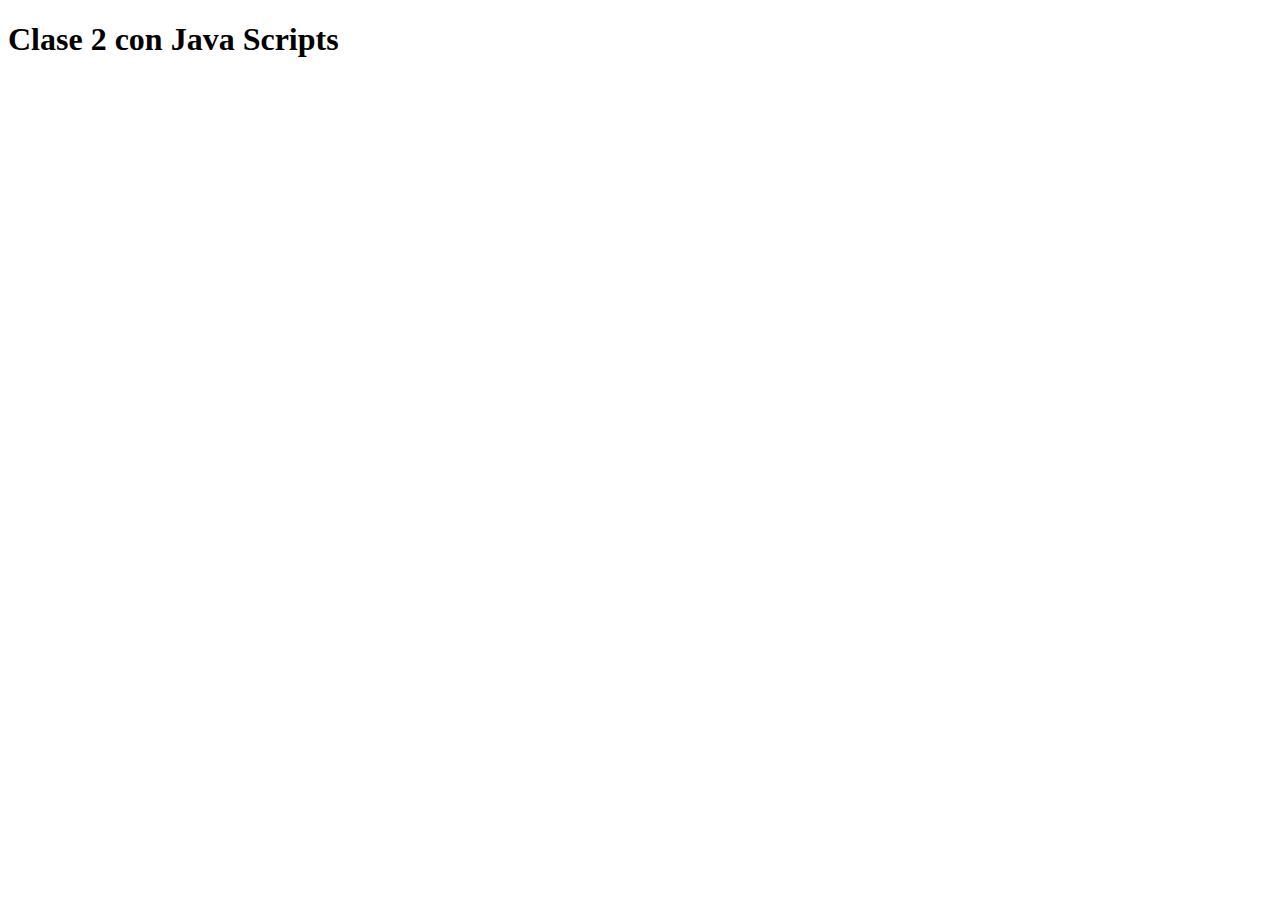
<file: clase2/index.html>
<!DOCTYPE html>
<html lang="en">
<head>
    <meta charset="UTF-8">
    <meta name="viewport" content="width=device-width, initial-scale=1.0">
    <title>Clase 2</title>
</head>
<body>
    <h1>Clase 2 con Java Scripts</h1>
    <script src="/clase2/script.js"></script>

</body>
</html>
</file>
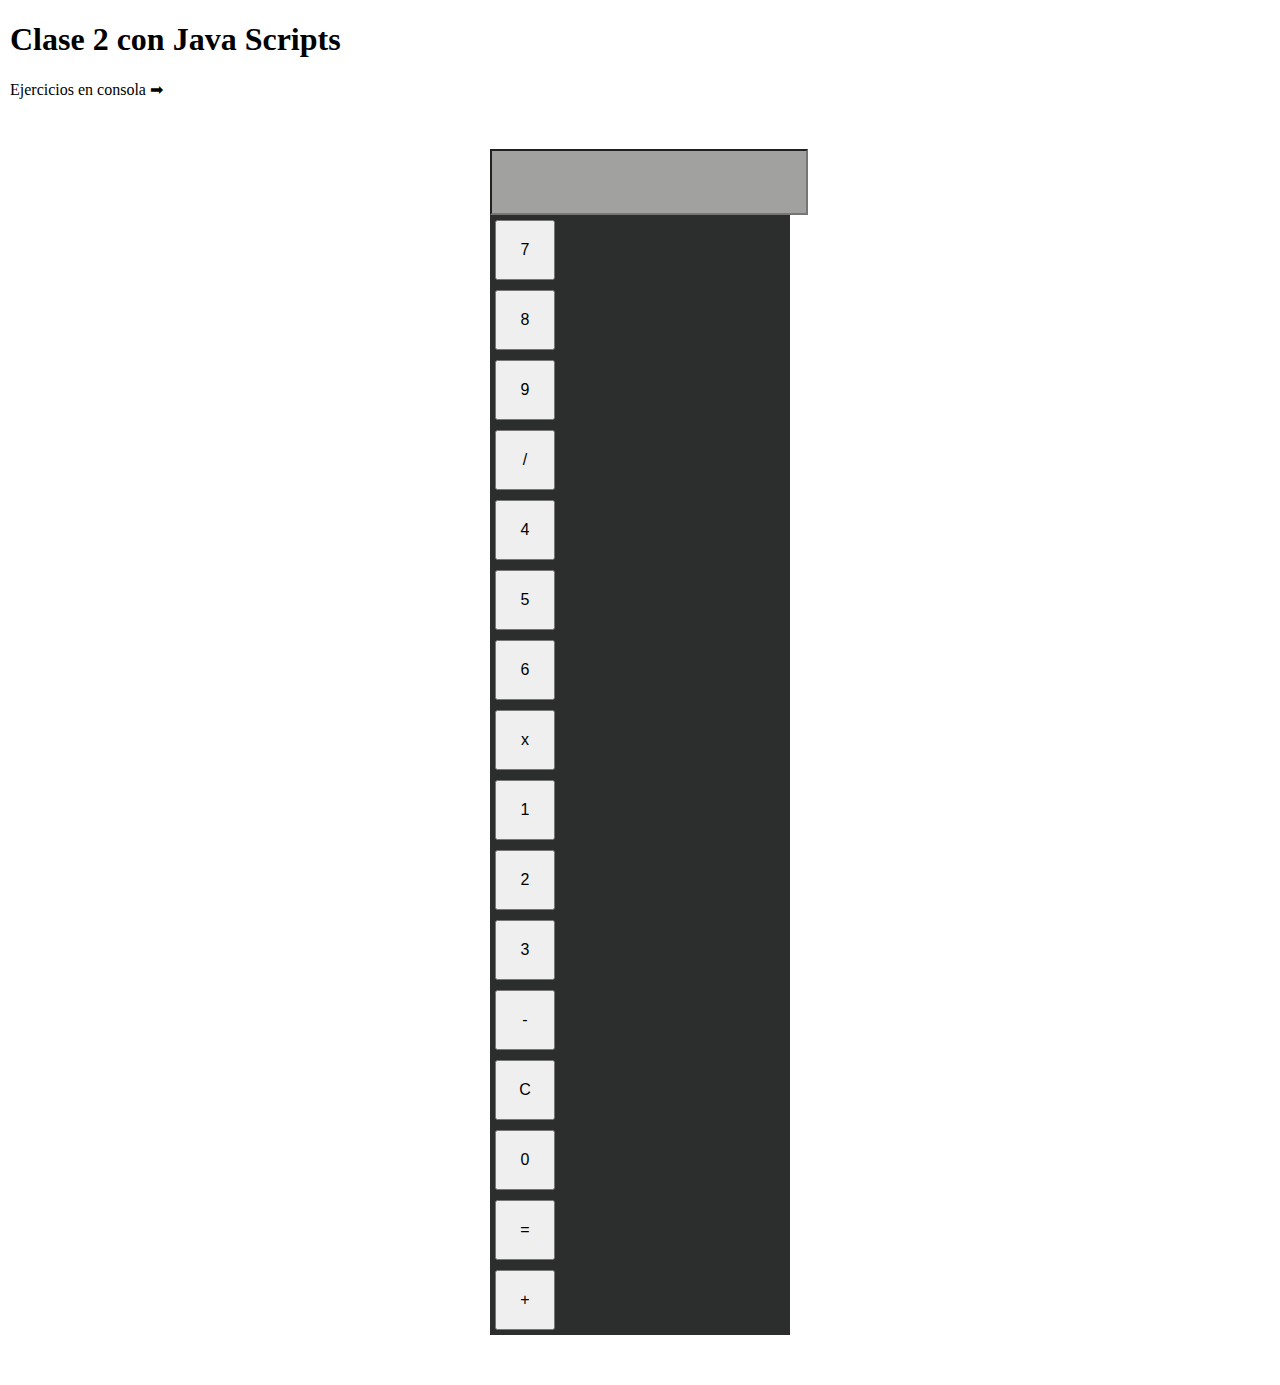
<file: JavaScript/clase2/index.html>
<!DOCTYPE html>
<html lang="en">
<head>
    <meta charset="UTF-8">
    <meta name="viewport" content="width=device-width, initial-scale=1.0">
    <title>Clase 2</title>
    <link href="https://cdn.jsdelivr.net/npm/bootstrap@5.3.6/dist/css/bootstrap.min.css" rel="stylesheet" integrity="sha384-4Q6Gf2aSP4eDXB8Miphtr37CMZZQ5oXLH2yaXMJ2w8e2ZtHTl7GptT4jmndRuHDT" crossorigin="anonymous">
    <link rel="stylesheet" href="/JavaScript/clase2/style.css">
</head>
<body>
    <h1>Clase 2 con Java Scripts</h1>
    <p>Ejercicios en consola ➡</p>

    <!--Calculadora-->

    <div class="calculadora border rounded p-3 shadow">
        <input type="text" id="display" class="form-control mb-3" readonly>

        <div class="row g-2">
            <div class="col"><button class="btn btn-secondary w-100" onclick="appendValue('7')">7</button></div>
            <div class="col"><button class="btn btn-secondary w-100" onclick="appendValue('8')">8</button></div>
            <div class="col"><button class="btn btn-secondary w-100" onclick="appendValue('9')">9</button></div>
            <div class="col"><button class="btn btn-warning w-100" onclick="appendValue('/')">/</button></div>
        </div>
        <div class="row">
            <div class="col"><button class="btn btn-secondary w-100" onclick="appendValue('4')">4</button></div>
            <div class="col"><button class="btn btn-secondary w-100" onclick="appendValue('5')">5</button></div>
            <div class="col"><button class="btn btn-secondary w-100" onclick="appendValue('6')">6</button></div>
            <div class="col"><button class="btn btn-warning w-100" onclick="appendValue('*')">x</button></div>
        </div>
        <div class="row">
            <div class="col"><button class="btn btn-secondary w-100" onclick="appendValue('1')">1</button></div>
            <div class="col"><button class="btn btn-secondary w-100" onclick="appendValue('2')">2</button></div>
            <div class="col"><button class="btn btn-secondary w-100" onclick="appendValue('3')">3</button></div>
            <div class="col"><button class="btn btn-warning w-100" onclick="appendValue('-')">-</button></div>
        </div>
        <div class="row">
            <div class="col"><button class="btn btn-secondary w-100" onclick="borrarDisplay()">C</button></div>
            <div class="col"><button class="btn btn-secondary w-100" onclick="appendValue('0')">0</button></div>
            <div class="col"><button class="btn btn-success w-100" onclick="calcular()">=</button></div>
            <div class="col"><button class="btn btn-warning w-100" onclick="appendValue('+')">+</button></div>
        </div>

        <script>
            const display = document.getElementById('display');

            function appendValue(value) {
                display.value += value;
            }

            function borrarDisplay() {
                display.value = '';
            }

            function calcular() {
                display.value = eval(display.value)
            }
        </script>





    </div>

    
    <script src="/JavaScript/clase2/script.js"></script>
    <script src="https://cdn.jsdelivr.net/npm/bootstrap@5.3.6/dist/js/bootstrap.bundle.min.js" integrity="sha384-j1CDi7MgGQ12Z7Qab0qlWQ/Qqz24Gc6BM0thvEMVjHnfYGF0rmFCozFSxQBxwHKO" crossorigin="anonymous"></script>
</body>
</html>
</file>
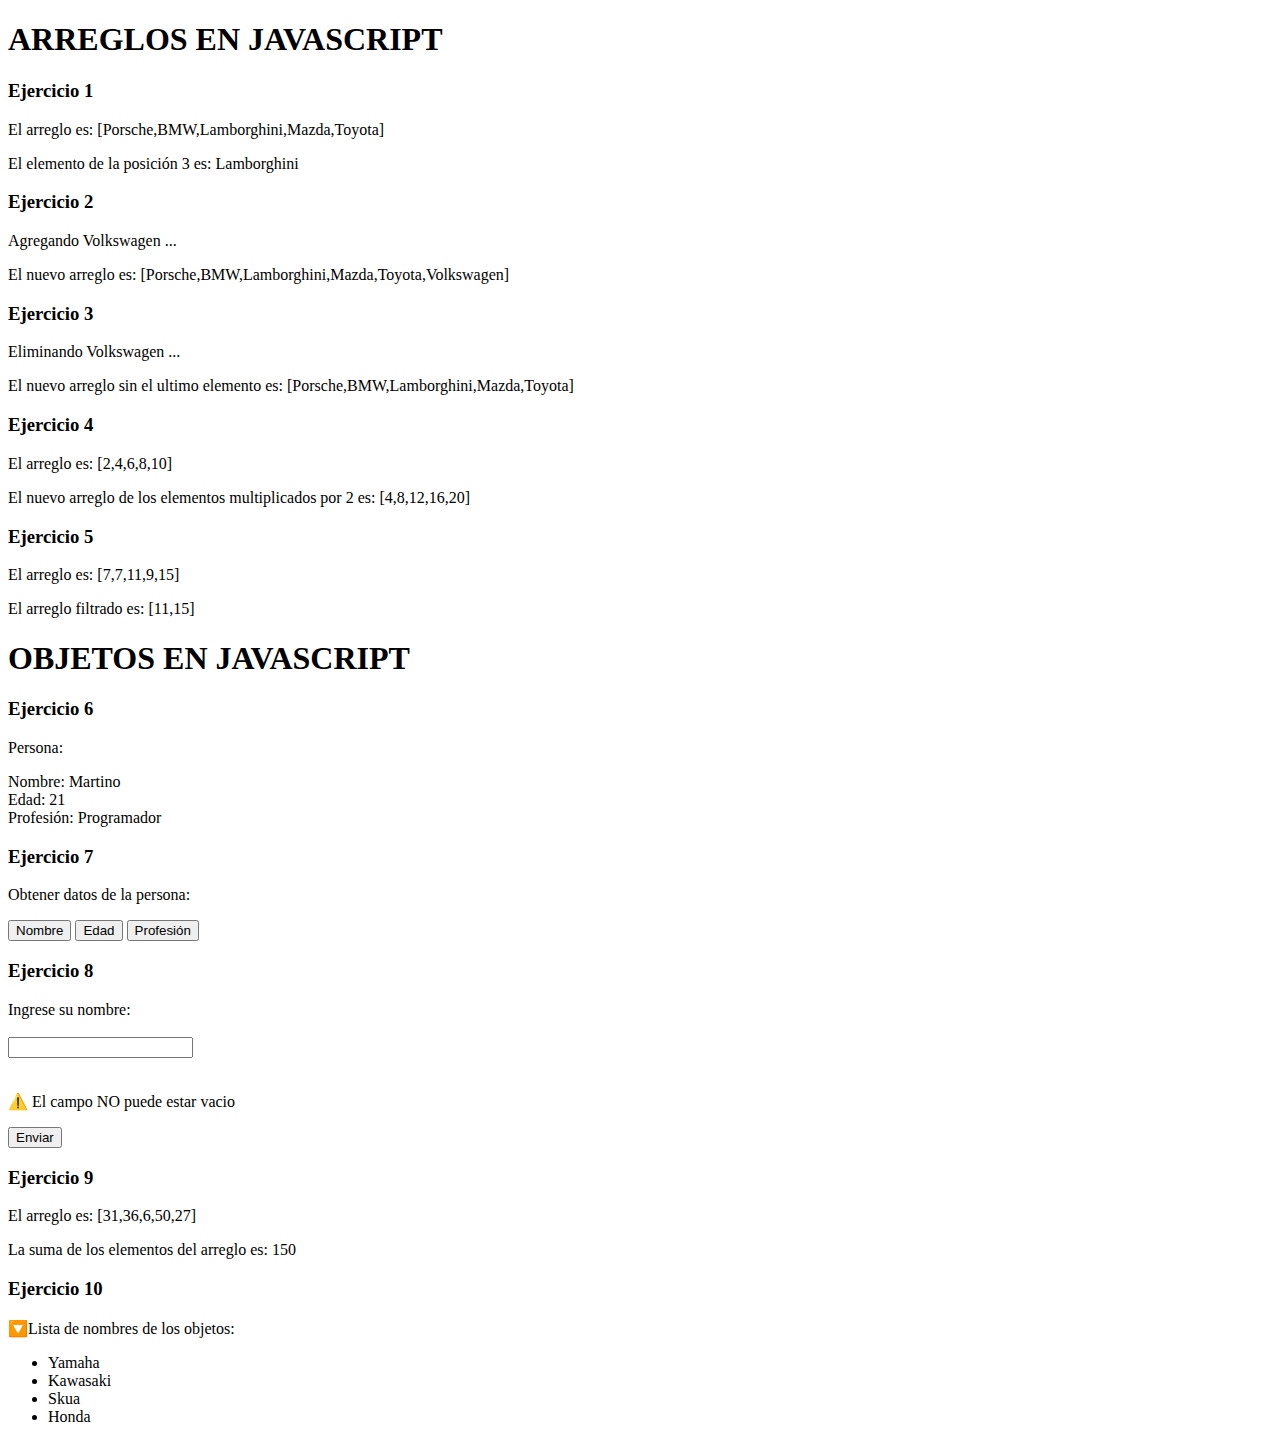
<file: clase3/arreglos.html>
<!DOCTYPE html>
<html lang="en">
  <head>
    <meta charset="UTF-8" />
    <meta name="viewport" content="width=device-width, initial-scale=1.0" />
    <title>Arreglos</title>
    <link rel="stylesheet" href="/clase3/style.css" />
  </head>

  <body>
    <h1>ARREGLOS EN JAVASCRIPT</h1>

    <!-- Ejercicio 1 -->
    <h3>Ejercicio 1</h3>
    <p id="arreglo"></p>
    <p id="arregloIndex"></p>
    <script>
      const arreglo = ["Porsche", "BMW", "Lamborghini", "Mazda", "Toyota"];
      const posicion = arreglo[2];
      document.getElementById("arreglo").textContent =
        "El arreglo es: [" + arreglo + "]";
      document.getElementById("arregloIndex").textContent =
        "El elemento de la posición 3 es: " + posicion;
      console.log("El elemento de la posición 3 es: " + posicion);
    </script>

    <!-- Ejercicio 2 -->
    <h3>Ejercicio 2</h3>
    <p>Agregando Volkswagen ...</p>
    <p id="arregloPush"></p>
    <script>
      arreglo.push("Volkswagen");
      document.getElementById("arregloPush").textContent =
        "El nuevo arreglo es: [" + arreglo + "]";
    </script>

    <!-- Ejercicio 3 -->
    <h3>Ejercicio 3</h3>
    <p>Eliminando Volkswagen ...</p>
    <p id="arregloPop"></p>
    <script>
      arreglo.pop();
      document.getElementById("arregloPop").textContent =
        "El nuevo arreglo sin el ultimo elemento es: [" + arreglo + "]";
    </script>

    <!-- Ejercicio 4-->
    <h3>Ejercicio 4</h3>
    <p id="arregloNumerico"></p>
    <p id="arregloX2"></p>
    <script>
      function multiplicar(num) {
        return num * 2;
      }
      var arregloNumerico = [2, 4, 6, 8, 10];
      var arregloX2 = arregloNumerico.map(multiplicar);
      document.getElementById("arregloNumerico").textContent =
        "El arreglo es: [" + arregloNumerico + "]";
      document.getElementById("arregloX2").textContent =
        "El nuevo arreglo de los elementos multiplicados por 2 es: [" +
        arregloX2 +
        "]";
      console.log(arregloNumerico);
      console.log(arregloX2);
    </script>

    <!-- Ejercicio 5 -->
    <h3>Ejercicio 5</h3>
    <p id="arregloFilter"></p>
    <p id="arregloFiltrado"></p>

    <script>
      const arregloFilter = new Array(5);
      for (let i = 0; i < arregloFilter.length; i++) {
        arregloFilter[i] = Math.floor(Math.random() * 20) + 1;
      }

      const arregloFiltrado = arregloFilter.filter((num) => num > 9);
      document.getElementById("arregloFilter").textContent =
        "El arreglo es: [" + arregloFilter + "]";
      document.getElementById("arregloFiltrado").textContent =
        "El arreglo filtrado es: [" + arregloFiltrado + "]";
    </script>

    <h1>OBJETOS EN JAVASCRIPT</h1>
    <!-- Ejercicio 6 -->
    <h3>Ejercicio 6</h3>
    <p>Persona:</p>
    <p id="persona"></p>

    <script>
      const persona = {
        nombre: "Martino",
        edad: "21",
        profesion: "Programador",
      };
      document.getElementById(
        "persona"
      ).innerHTML = `Nombre: ${persona.nombre}<br>
       Edad: ${persona.edad}<br>
       Profesión: ${persona.profesion}<br>
      `;
    </script>

    <!-- Ejercicio 7 -->
    <h3>Ejercicio 7</h3>
    <p>Obtener datos de la persona:</p>

    <button class="boton" data-atributo="nombre">Nombre</button>
    <button class="boton" data-atributo="edad">Edad</button>
    <button class="boton" data-atributo="profesion">Profesión</button>

    <p id="getDatos"></p>

    <script>
      const botones = document.querySelectorAll(".boton");

      botones.forEach((boton) => {
        boton.addEventListener("click", () => {
          const atributo = boton.dataset.atributo;
          document.getElementById("getDatos").textContent =
            "🔍El dato obtenido es: " + persona[atributo];
        });
      });
    </script>

    <!-- Ejercicio 8 -->
    <h3>Ejercicio 8</h3>
    <label for="name">Ingrese su nombre:</label><br /><br />
    <input type="text" id="inputName" /><br /><br />
    <p class="mensajeError">⚠️ El campo NO puede estar vacio</p>
    <button id="submit">Enviar</button>

    <script>
      const inputName = document.querySelector("#inputName");
      const botonSubmit = document.querySelector("#submit");
      const mensaje = document.querySelector(".mensajeError");

      const persona2 = {
        nombre: inputName,
        saludar: function () {
          return alert("Hola " + this.nombre + "👋 !");
        },
      };

      botonSubmit.addEventListener("click", () => {
        if (inputName.value.length == 0) {
          mensaje.style.display = "block";
        } else {
          persona2.nombre = inputName.value;
          persona2.saludar();
        }
      });
    </script>

    <!-- Ejercicio 9 -->
    <h3>Ejercicio 9</h3>
    <p id="arregloReduce"></p>
    <p id="sumaReduce"></p>

    <script>
      function funcionSuma(suma, num) {
        return suma + num;
      }
      const arregloReduce = new Array(5);
      for (let i = 0; i < arregloReduce.length; i++) {
        arregloReduce[i] = Math.floor(Math.random() * 100) + 1;
      }
      const suma = arregloReduce.reduce(funcionSuma);
      document.getElementById("arregloReduce").textContent =
        "El arreglo es: [" + arregloReduce + "]";
      document.getElementById("sumaReduce").textContent =
        "La suma de los elementos del arreglo es: " + suma;
    </script>

    <!-- Ejercicio 10 -->
    <h3>Ejercicio 10</h3>
    <p>🔽Lista de nombres de los objetos:</p>
    <ul id="listaElementos"></ul>
    <script>
      const elementos = [
        { marca: "Yamaha", Cilindradas: 150 },
        { marca: "Kawasaki", Cilindradas: 450 },
        { marca: "Skua", Cilindradas: 150 },
        { marca: "Honda", Cilindradas: 500 },
      ];

      const lista = document.getElementById("listaElementos");

      for (let i = 0; i < elementos.length; i++) {
        const li = document.createElement("li");
        li.textContent = elementos[i].marca;
        lista.appendChild(li);
      }

      elementos.forEach((el) => console.log(el.marca));
    </script>
  </body>
</html>
</file>
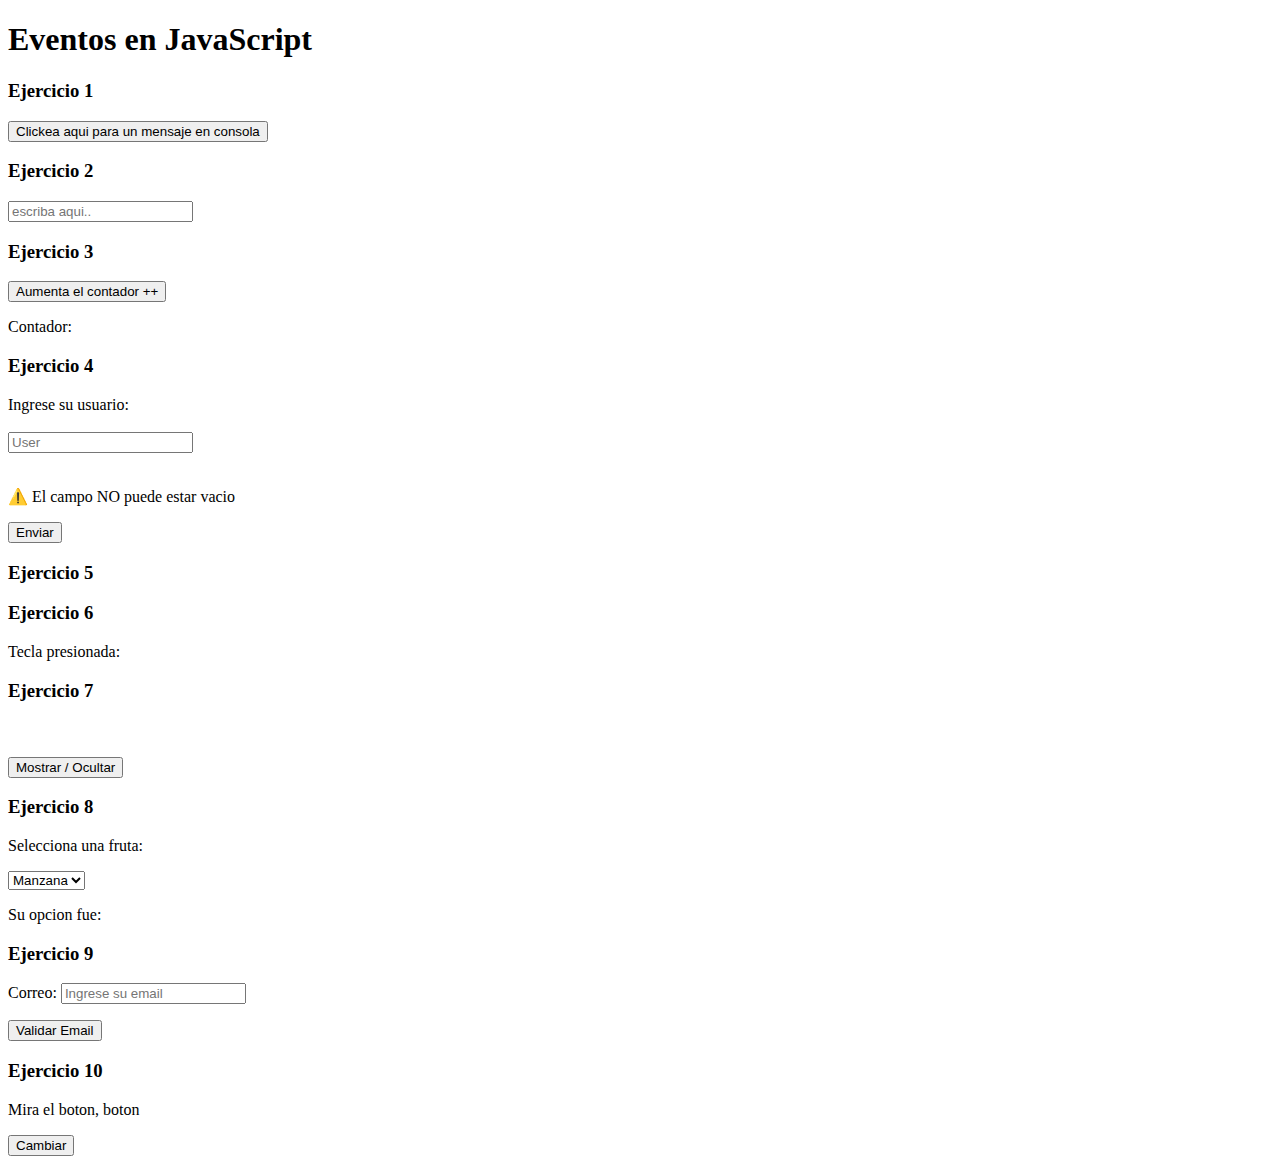
<file: clase3/eventos.html>
<!DOCTYPE html>
<html lang="en">
  <head>
    <meta charset="UTF-8" />
    <meta name="viewport" content="width=device-width, initial-scale=1.0" />
    <title>Eventos</title>
    <link rel="stylesheet" href="/clase3/style.css" />
  </head>
  <body>
    <!-- Eventos en JS-->
    <h1>Eventos en JavaScript</h1>

    <!--Ejercicio 1-->
    <h3>Ejercicio 1</h3>
    <button id="botonConsola">Clickea aqui para un mensaje en consola</button>
    <script>
      //evento de click
      document.getElementById("botonConsola").addEventListener("click", () => {
        console.log("Hola, este es un mensaje en consola");
      });
    </script>

    <!--Ejercicio 2-->
    <h3>Ejercicio 2</h3>
    <input type="text" placeholder="escriba aqui.." id="campoText" />
    <script>
      document
        .getElementById("campoText")
        .addEventListener("input", colorDeFondo);
      function colorDeFondo() {
        document.getElementById("campoText").style.backgroundColor = "#E2E6E9";
      }
    </script>
    <!--Ejercicio 3-->
    <h3>Ejercicio 3</h3>
    <button id="botonContador">Aumenta el contador ++</button>
    <p id="contadorContent">Contador:</p>

    <script>
      let contador = 0;
      document
        .getElementById("botonContador")
        .addEventListener("click", aumentarContador);
      function aumentarContador() {
        contador = contador + 1;
        document.getElementById("contadorContent").textContent =
          "Contador: " + contador;
      }
    </script>

    <!--Ejercicio 4-->
    <h3>Ejercicio 4</h3>

    <form id="miFormulario">
      <label for="user" id="campText">Ingrese su usuario:</label>
      <br /><br />
      <input type="text" id="userInput" placeholder="User" />
      <br /><br />
      <p class="mensajeError">⚠️ El campo NO puede estar vacio</p>
      <button type="button" id="botonSubmit">Enviar</button>
    </form>

    <script>
      const user = document.querySelector("#userInput");
      const boton = document.querySelector("#botonSubmit");
      const mensaje = document.querySelector(".mensajeError");

      boton.addEventListener("click", () => {
        if (user.value.length == 0) {
          mensaje.style.display = "block";
        } else {
          mensaje.style.display = "block";
          mensaje.style.color = "green";
          mensaje.textContent = "✅El user fue ingresado correctamente";
        }
      });
    </script>
    <!--Ejercicio 5-->
    <h3>Ejercicio 5</h3>
    <div id="cuadrado5"></div>

    <script>
      const cuadrado = document.querySelector("#cuadrado5");
      cuadrado.addEventListener("mouseover", () => {
        cuadrado.style.transform = "rotate(45deg)";
      });
      cuadrado.addEventListener("mouseout", () => {
        cuadrado.style.transform = "rotate(0deg)";
      });
    </script>

    <!--Ejercicio 6-->
    <h3>Ejercicio 6</h3>
    <p id="parrafo-evento">Tecla presionada:</p>
    <script>
      function mostrarTecla() {
        console.log(`Tecla presionada: ${event.key}`);
        const parrafo = document.getElementById("parrafo-evento");
        parrafo.textContent = "Tecla presionada: " + `${event.key}`;
      }

      document.addEventListener("keydown", mostrarTecla);
    </script>
    <!--Ejercicio 7-->
    <h3>Ejercicio 7</h3>
    <div id="circulo"></div>
    <br /><br />
    <button id="buttonHide">Mostrar / Ocultar</button>

    <script>
      function ocultar() {
        if (circulo.style.display === "none") {
          circulo.style.display = "block";
        } else {
          circulo.style.display = "none";
        }
      }

      const circulo = document.getElementById("circulo");
      const buttonHide = document.getElementById("buttonHide");

      buttonHide.addEventListener("click", ocultar);
    </script>
    <!--Ejercicio 8-->
    <h3>Ejercicio 8</h3>
    <p>Selecciona una fruta:</p>

    <select id="seleccionFrutas" onchange="funcionDropdown()">
      <option value="manzana">Manzana</option>
      <option value="banana">Banana</option>
      <option value="naranja">Naranja</option>
      <option value="frutilla">Frutilla</option>
    </select>

    <p id="frutaSeleccion">Su opcion fue:</p>

    <script>
      function funcionDropdown() {
        const frutas = document.getElementById("seleccionFrutas").value;

        document.getElementById("frutaSeleccion").innerHTML =
          "Su eleccion fue: " + frutas;
      }
    </script>
    <!--Ejercicio 9-->
    <h3>Ejercicio 9</h3>
    <form id="emailForm">
      <label for="email">Correo:</label>
      <input
        type="text"
        name="email"
        id="email"
        placeholder="Ingrese su email"
      />
      <p id="feedback" class="error"></p>
      <button type="submit">Validar Email</button>
    </form>

    <script>
      const form = document.querySelector("#emailForm");
      const emailInput = document.querySelector("#email");
      const feedback = document.querySelector("#feedback");

      form.addEventListener("submit", function (e) {
        e.preventDefault();
        const email = emailInput.value;

        if (validarEmail(email)) {
          feedback.textContent = "El email introducido es valido";
          feedback.className = "success";
        } else {
          feedback.textContent = "El email introducido NO es valido";
          feedback.className = "error";
        }
      });
      function validarEmail(email) {
        const regex = /^[^\s@]+@[^\s@]+\.[^\s@]+$/;
        return regex.test(email);
      }
    </script>

    <!--Ejercicio 10-->
    <h3>Ejercicio 10</h3>
    <p>Mira el boton, boton</p>
    <button id="botonCambiable">Cambiar</button>

    <script>
      const btnCambiable = document.getElementById("botonCambiable");
      btnCambiable.addEventListener("click", function () {
        btnCambiable.textContent = "Cambiado !";
      });
    </script>
  </body>
</html>
</file>
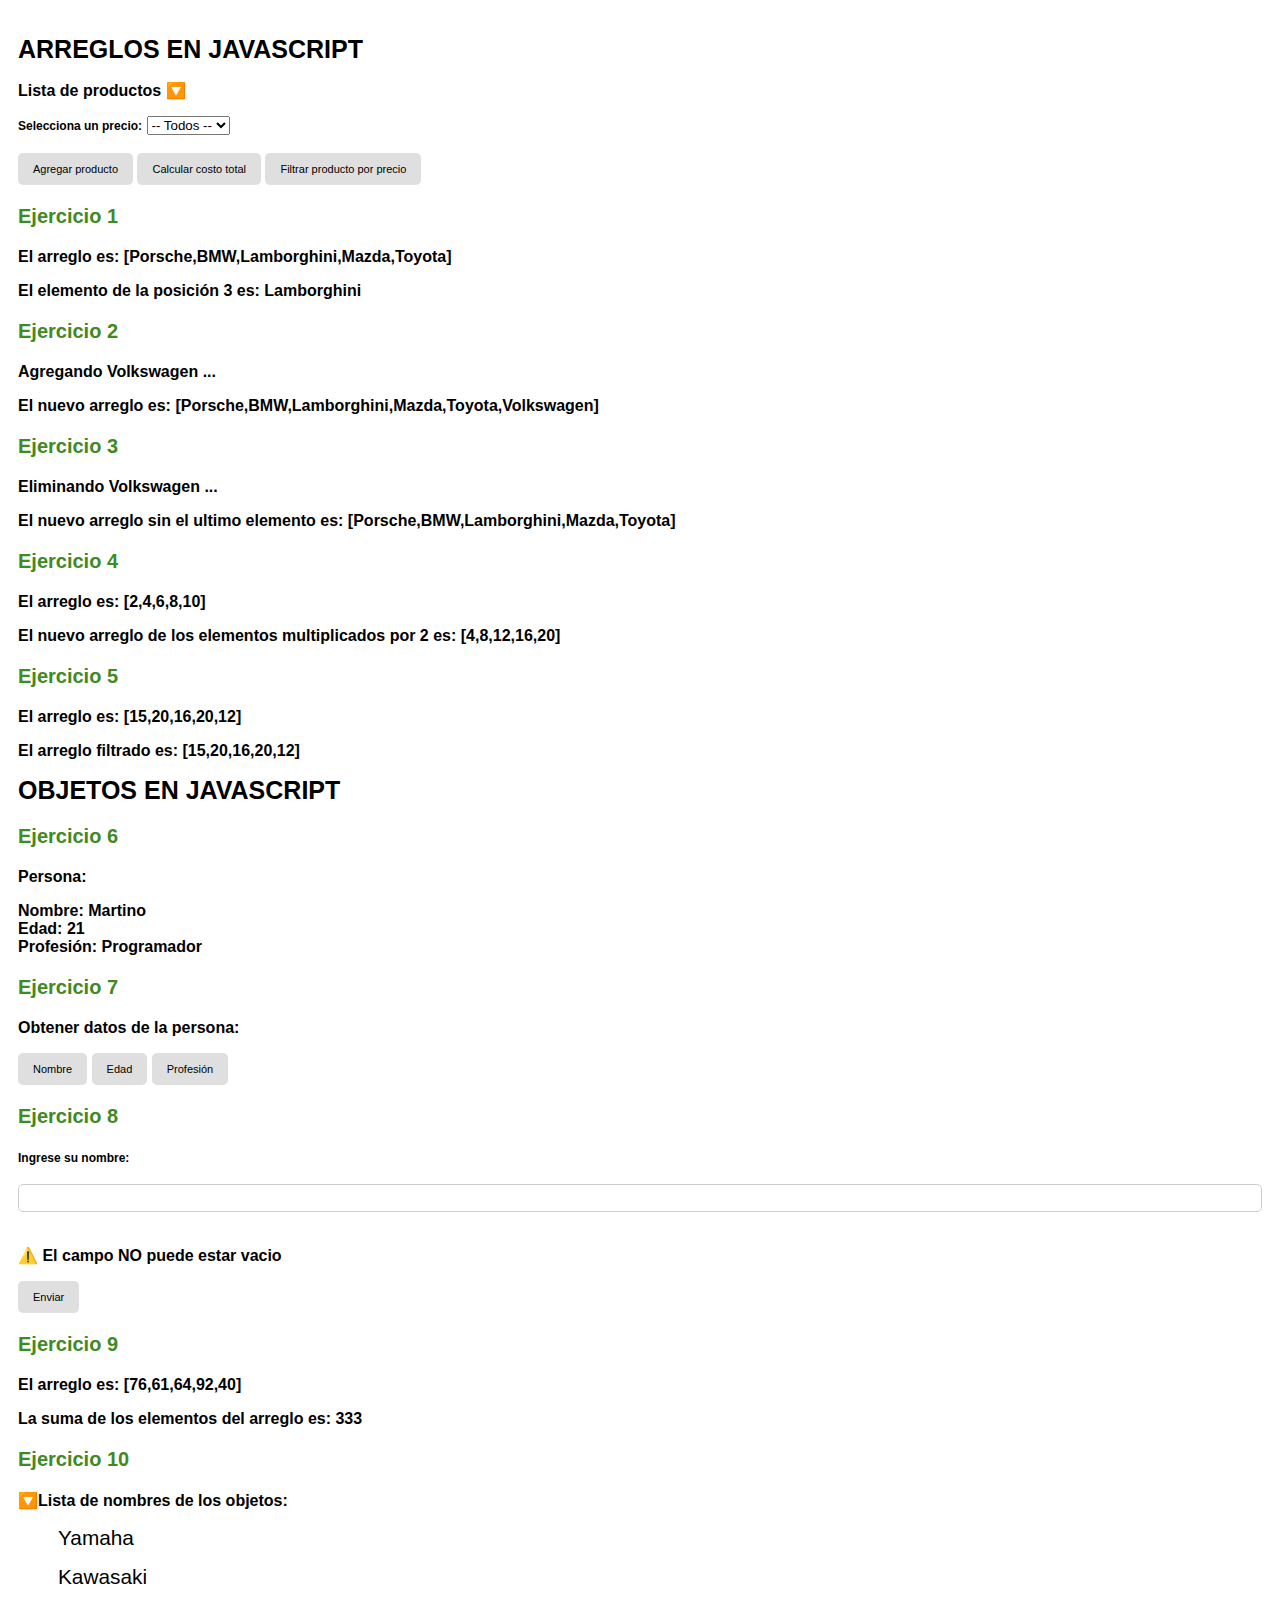
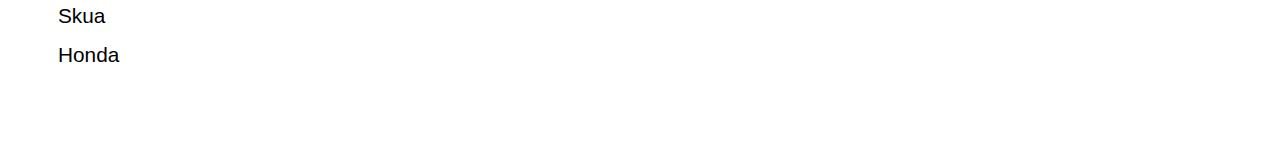
<file: JavaScript/clase3/arreglos.html>
<!DOCTYPE html>
<html lang="en">
  <head>
    <meta charset="UTF-8" />
    <meta name="viewport" content="width=device-width, initial-scale=1.0" />
    <title>Arreglos</title>
    <link rel="stylesheet" href="/JavaScript/clase3/arreglos.css" />
  </head>

  <body>
    <h1>ARREGLOS EN JAVASCRIPT </h1>
    
    <!-- Actividad Practica -->
    <p>Lista de productos 🔽</p>
    <ul id="listaProductos"></ul>

    <!--Se muestra por pantalla la lista de productos-->
    <div class="contenedorProductos">
      <label for="nombre">Nombre</label><br />
      <input type="text" name="nombre" id="nombreProducto" />
      <br /><br />
      <label for="precio">Precio</label><br />
      <input type="text" name="precio" id="precioProducto" />
      <br /><br />
      <label for="cantidad">Cantidad</label><br />
      <input type="number" name="cantidad" id="cantProducto" />
      <br /><br />
      <button type="submit" id="submitProducto">Agregar</button>
    </div>
    <!--Se muestra por pantalla el costo total-->
    <div class="contenedorCosto">
      <p id="mostrarTotal">💵 El costo total es: $</p>
    </div>

    <!-- Le pedimos al usuario el precio para el filtro-->
    <label for="precioSelect">Selecciona un precio:</label>
    <select id="precioSelect">
      <option value="">-- Todos --</option>
    </select>

    <!--Se muestra por pantalla los productos filtrado-->
    <div class="contenedorFiltro">
      <p>Lista de productos 🔽</p>
      <ul id="resultadoFiltro"></ul>
    </div>
    <br /><br />
    <button onclick="mostrarFormulario()">Agregar producto</button>
    <button onclick="mostrarCosto()">Calcular costo total</button>
    <button onclick="FiltrarProductos()">Filtrar producto por precio</button>

    <script>
      let arregloProducto = [];
      let costoTotalActual = 0;

      const listaProductos = document.getElementById("listaProductos");
      const selectPrecios = document.getElementById("precioSelect");
      const resultadoFiltro = document.getElementById("resultadoFiltro");

      function mostrarFormulario() {
        document.querySelector(".contenedorProductos").style.display = "block";
      }

      function mostrarProductos() {
        listaProductos.innerHTML = "";
        arregloProducto.forEach((producto, index) => {
          const li = document.createElement("li");
          li.textContent = `Producto ${index + 1} ➡ ${
            producto.nombre
          } | Precio: $${producto.precio} | Cantidad: ${
            producto.cantidad
          } | Precio Total: ${producto.precio * producto.cantidad}`;
          listaProductos.appendChild(li);
        });

        actualizarSelectPrecios(); // actualiza el dropdown de precios cuando agregás productos
      }

      function mostrarCosto() {
        document.querySelector(".contenedorCosto").style.display = "block";
        document.getElementById(
          "mostrarTotal"
        ).textContent = `💵 El costo total es: $${costoTotalActual}`;
      }

      function agregarProducto() {
        const nombre = document.getElementById("nombreProducto").value;
        const cantidad = parseInt(
          document.getElementById("cantProducto").value
        );
        const precio = parseFloat(
          document.getElementById("precioProducto").value
        );

        if (!nombre || isNaN(precio) || isNaN(cantidad)) {
          alert("Por favor, completá todos los campos correctamente.");
          return;
        }

        const producto = { nombre, precio, cantidad };
        arregloProducto.push(producto);

        document.querySelector(".contenedorProductos").style.display = "none";
        document.getElementById("nombreProducto").value = "";
        document.getElementById("precioProducto").value = "";
        document.getElementById("cantProducto").value = "";

        mostrarProductos();
        actualizarCostoTotal();
        document.querySelector(".contenedorCosto").style.display = "none";
      }

      function actualizarCostoTotal() {
        const total = arregloProducto.reduce((suma, p) => {
          return suma + p.precio * p.cantidad;
        }, 0);
        costoTotalActual = total;
      }

      function actualizarSelectPrecios() {
        // Obtener los precios únicos
        const preciosUnicos = arregloProducto
          .map((p) => p.precio)
          .filter((precio, index, self) => self.indexOf(precio) === index);

        // Limpiar opciones anteriores
        selectPrecios.innerHTML = '<option value="">-- Todos --</option>';

        // Agregar nuevas opciones
        preciosUnicos.forEach((precio) => {
          const opcion = document.createElement("option");
          opcion.value = precio;
          opcion.textContent = `$${precio}`;
          selectPrecios.appendChild(opcion);
        });
      }

      function FiltrarProductos() {
        const precioSeleccionado = parseFloat(selectPrecios.value);

        // Si no seleccionó nada, mostrar todo
        let productosFiltrados = [];
        if (isNaN(precioSeleccionado)) {
          productosFiltrados = arregloProducto;
        } else {
          productosFiltrados = arregloProducto.filter(
            (p) => p.precio === precioSeleccionado
          );
        }

        if (productosFiltrados.length === 0) {
          resultadoFiltro.innerHTML =
            "<li>No hay productos con ese precio.</li>";
          return;
        }
        
        // Mostrar filtrados
        resultadoFiltro.innerHTML = "";
        productosFiltrados.forEach((p) => {
          const li = document.createElement("li");
          li.textContent = `${p.nombre} - Precio: $${p.precio} - Cantidad: ${p.cantidad}`;
          resultadoFiltro.appendChild(li);
        });
      }

      // Evento para agregar producto
      document
        .getElementById("submitProducto")
        .addEventListener("click", agregarProducto);
      // Evento para filtrar al cambiar el precio en el <select>
      selectPrecios.addEventListener("change", FiltrarProductos);
    </script>

    <!-- Ejercicio 1 -->
    <h3>Ejercicio 1</h3>
    <p id="arreglo"></p>
    <p id="arregloIndex"></p>
    <script>
      const arreglo = ["Porsche", "BMW", "Lamborghini", "Mazda", "Toyota"];
      const posicion = arreglo[2];
      document.getElementById("arreglo").textContent =
        "El arreglo es: [" + arreglo + "]";
      document.getElementById("arregloIndex").textContent =
        "El elemento de la posición 3 es: " + posicion;
      console.log("El elemento de la posición 3 es: " + posicion);
    </script>

    <!-- Ejercicio 2 -->
    <h3>Ejercicio 2</h3>
    <p>Agregando Volkswagen ...</p>
    <p id="arregloPush"></p>
    <script>
      arreglo.push("Volkswagen");
      document.getElementById("arregloPush").textContent =
        "El nuevo arreglo es: [" + arreglo + "]";
    </script>

    <!-- Ejercicio 3 -->
    <h3>Ejercicio 3</h3>
    <p>Eliminando Volkswagen ...</p>
    <p id="arregloPop"></p>
    <script>
      arreglo.pop();
      document.getElementById("arregloPop").textContent =
        "El nuevo arreglo sin el ultimo elemento es: [" + arreglo + "]";
    </script>

    <!-- Ejercicio 4-->
    <h3>Ejercicio 4</h3>
    <p id="arregloNumerico"></p>
    <p id="arregloX2"></p>
    <script>
      function multiplicar(num) {
        return num * 2;
      }
      var arregloNumerico = [2, 4, 6, 8, 10];
      var arregloX2 = arregloNumerico.map(multiplicar);
      document.getElementById("arregloNumerico").textContent =
        "El arreglo es: [" + arregloNumerico + "]";
      document.getElementById("arregloX2").textContent =
        "El nuevo arreglo de los elementos multiplicados por 2 es: [" +
        arregloX2 +
        "]";
      console.log(arregloNumerico);
      console.log(arregloX2);
    </script>

    <!-- Ejercicio 5 -->
    <h3>Ejercicio 5</h3>
    <p id="arregloFilter"></p>
    <p id="arregloFiltrado"></p>

    <script>
      const arregloFilter = new Array(5);
      for (let i = 0; i < arregloFilter.length; i++) {
        arregloFilter[i] = Math.floor(Math.random() * 20) + 1;
      }

      const arregloFiltrado = arregloFilter.filter((num) => num > 9);
      document.getElementById("arregloFilter").textContent =
        "El arreglo es: [" + arregloFilter + "]";
      document.getElementById("arregloFiltrado").textContent =
        "El arreglo filtrado es: [" + arregloFiltrado + "]";
    </script>

    <h1>OBJETOS EN JAVASCRIPT</h1>
    <!-- Ejercicio 6 -->
    <h3>Ejercicio 6</h3>
    <p>Persona:</p>
    <p id="persona"></p>

    <script>
      const persona = {
        nombre: "Martino",
        edad: "21",
        profesion: "Programador",
      };
      document.getElementById(
        "persona"
      ).innerHTML = `Nombre: ${persona.nombre}<br>
       Edad: ${persona.edad}<br>
       Profesión: ${persona.profesion}<br>
      `;
    </script>

    <!-- Ejercicio 7 -->
    <h3>Ejercicio 7</h3>
    <p>Obtener datos de la persona:</p>

    <button class="boton" data-atributo="nombre">Nombre</button>
    <button class="boton" data-atributo="edad">Edad</button>
    <button class="boton" data-atributo="profesion">Profesión</button>

    <p id="getDatos"></p>

    <script>
      const botones = document.querySelectorAll(".boton");

      botones.forEach((boton) => {
        boton.addEventListener("click", () => {
          const atributo = boton.dataset.atributo;
          document.getElementById("getDatos").textContent =
            "🔍El dato obtenido es: " + persona[atributo];
        });
      });
    </script>

    <!-- Ejercicio 8 -->
    <h3>Ejercicio 8</h3>
    <label for="name">Ingrese su nombre:</label><br /><br />
    <input type="text" id="inputName" /><br /><br />
    <p class="mensajeError">⚠️ El campo NO puede estar vacio</p>
    <button id="submit">Enviar</button>

    <script>
      const inputName = document.querySelector("#inputName");
      const botonSubmit = document.querySelector("#submit");
      const mensaje = document.querySelector(".mensajeError");

      const persona2 = {
        nombre: inputName,
        saludar: function () {
          return alert("Hola " + this.nombre + "👋 !");
        },
      };

      botonSubmit.addEventListener("click", () => {
        if (inputName.value.length == 0) {
          mensaje.style.display = "block";
        } else {
          persona2.nombre = inputName.value;
          persona2.saludar();
        }
      });
    </script>

    <!-- Ejercicio 9 -->
    <h3>Ejercicio 9</h3>
    <p id="arregloReduce"></p>
    <p id="sumaReduce"></p>

    <script>
      function funcionSuma(suma, num) {
        return suma + num;
      }
      const arregloReduce = new Array(5);
      for (let i = 0; i < arregloReduce.length; i++) {
        arregloReduce[i] = Math.floor(Math.random() * 100) + 1;
      }
      const suma = arregloReduce.reduce(funcionSuma);
      document.getElementById("arregloReduce").textContent =
        "El arreglo es: [" + arregloReduce + "]";
      document.getElementById("sumaReduce").textContent =
        "La suma de los elementos del arreglo es: " + suma;
    </script>

    <!-- Ejercicio 10 -->
    <h3>Ejercicio 10</h3>
    <p>🔽Lista de nombres de los objetos:</p>
    <ul id="listaElementos"></ul>
    <script>
      const elementos = [
        { marca: "Yamaha", Cilindradas: 150 },
        { marca: "Kawasaki", Cilindradas: 450 },
        { marca: "Skua", Cilindradas: 150 },
        { marca: "Honda", Cilindradas: 500 },
      ];

      const lista = document.getElementById("listaElementos");

      for (let i = 0; i < elementos.length; i++) {
        const li = document.createElement("li");
        li.textContent = elementos[i].marca;
        lista.appendChild(li);
      }

      elementos.forEach((el) => console.log(el.marca));
    </script>
  </body>
</html>
</file>
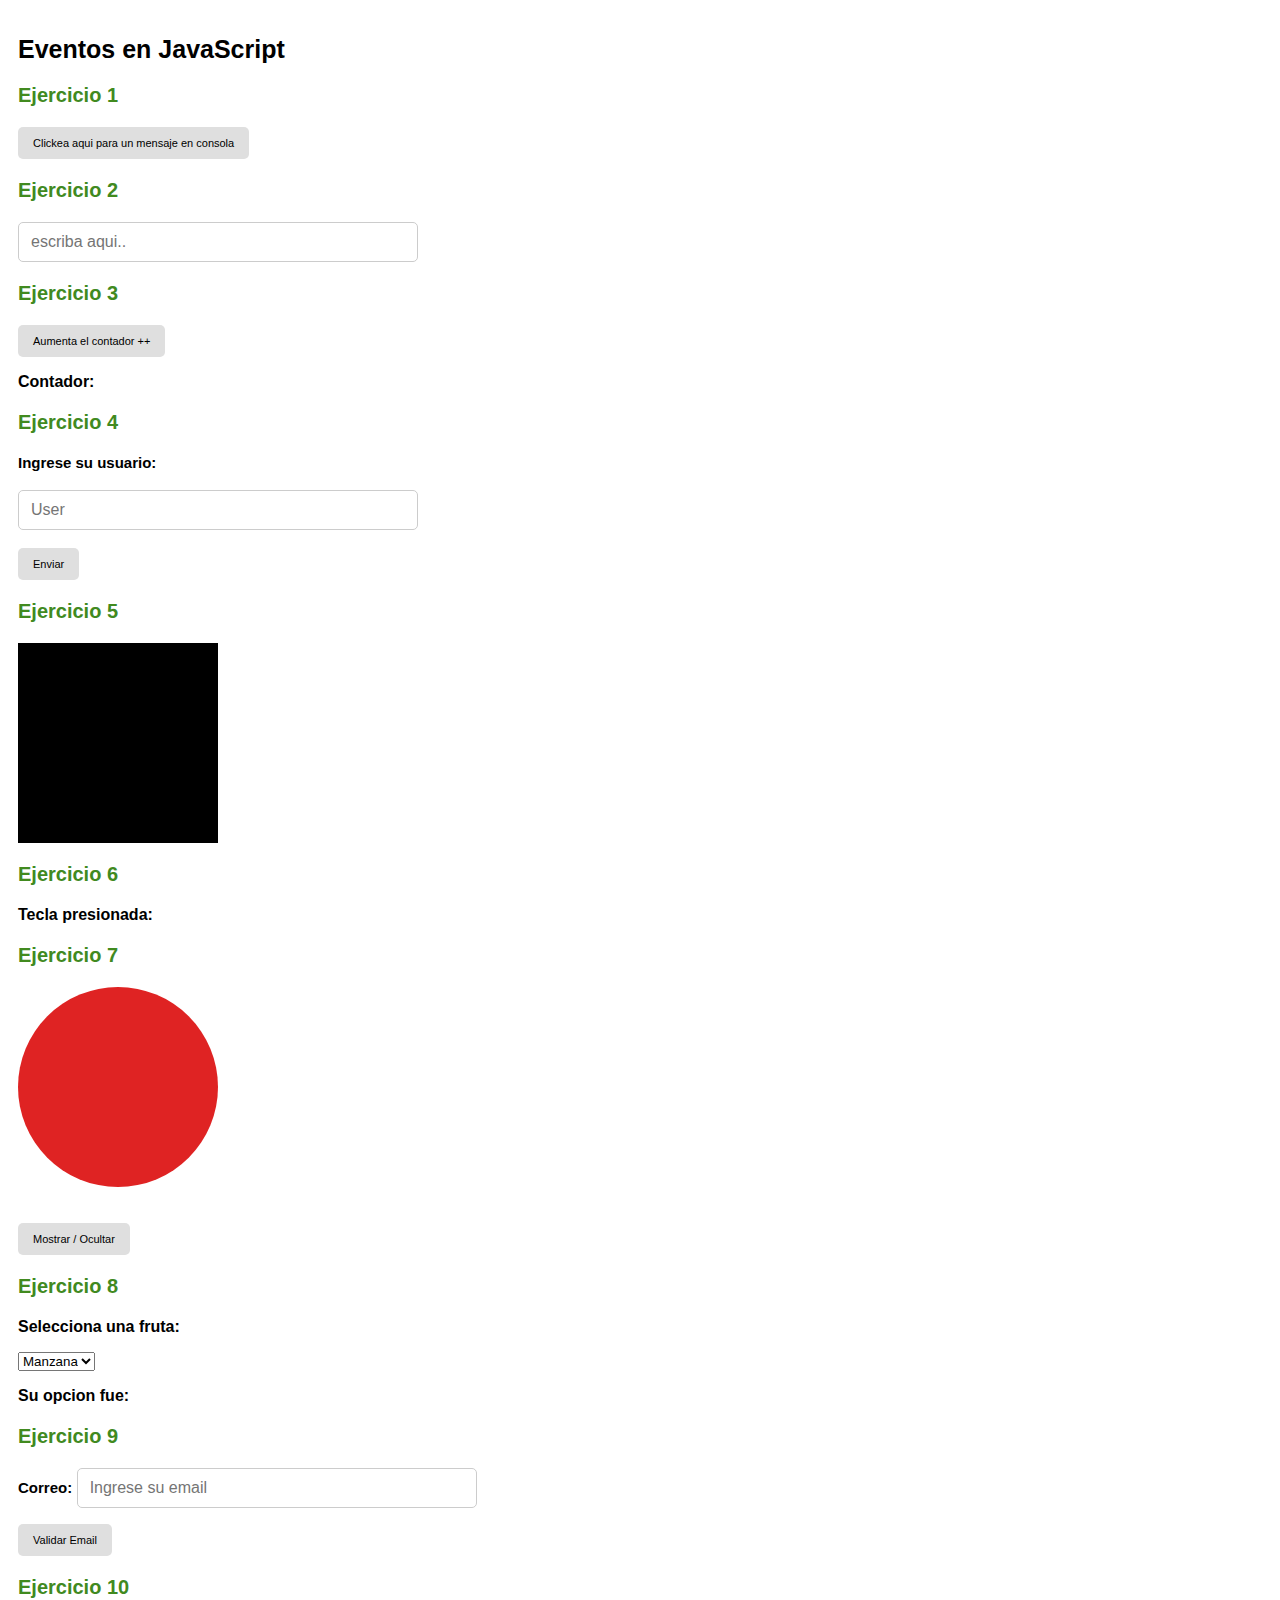
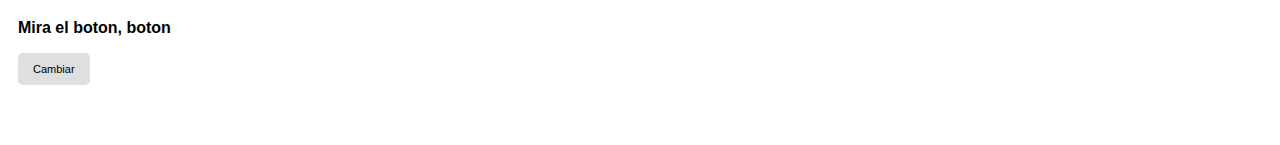
<file: JavaScript/clase3/eventos.html>
<!DOCTYPE html>
<html lang="en">
  <head>
    <meta charset="UTF-8" />
    <meta name="viewport" content="width=device-width, initial-scale=1.0" />
    <title>Eventos</title>
    <link rel="stylesheet" href="/JavaScript/clase3/style.css" />
  </head>
  <body>
    <!-- Eventos en JS-->
    <h1>Eventos en JavaScript</h1>

    <!--Ejercicio 1-->
    <h3>Ejercicio 1</h3>
    <button id="botonConsola">Clickea aqui para un mensaje en consola</button>
    <script>
      //evento de click
      document.getElementById("botonConsola").addEventListener("click", () => {
        console.log("Hola, este es un mensaje en consola");
      });
    </script>

    <!--Ejercicio 2-->
    <h3>Ejercicio 2</h3>
    <input type="text" placeholder="escriba aqui.." id="campoText" />
    <script>
      document
        .getElementById("campoText")
        .addEventListener("input", colorDeFondo);
      function colorDeFondo() {
        document.getElementById("campoText").style.backgroundColor = "#E2E6E9";
      }
    </script>
    <!--Ejercicio 3-->
    <h3>Ejercicio 3</h3>
    <button id="botonContador">Aumenta el contador ++</button>
    <p id="contadorContent">Contador:</p>

    <script>
      let contador = 0;
      document
        .getElementById("botonContador")
        .addEventListener("click", aumentarContador);
      function aumentarContador() {
        contador = contador + 1;
        document.getElementById("contadorContent").textContent =
          "Contador: " + contador;
      }
    </script>

    <!--Ejercicio 4-->
    <h3>Ejercicio 4</h3>

    <form id="miFormulario">
      <label for="user" id="campText">Ingrese su usuario:</label>
      <br /><br />
      <input type="text" id="userInput" placeholder="User" />
      <br /><br />
      <p class="mensajeError">⚠️ El campo NO puede estar vacio</p>
      <button type="button" id="botonSubmit">Enviar</button>
    </form>

    <script>
      const user = document.querySelector("#userInput");
      const boton = document.querySelector("#botonSubmit");
      const mensaje = document.querySelector(".mensajeError");

      boton.addEventListener("click", () => {
        if (user.value.length == 0) {
          mensaje.style.display = "block";
        } else {
          mensaje.style.display = "block";
          mensaje.style.color = "green";
          mensaje.textContent = "✅El user fue ingresado correctamente";
        }
      });
    </script>
    <!--Ejercicio 5-->
    <h3>Ejercicio 5</h3>
    <div id="cuadrado5"></div>

    <script>
      const cuadrado = document.querySelector("#cuadrado5");
      cuadrado.addEventListener("mouseover", () => {
        cuadrado.style.transform = "rotate(45deg)";
      });
      cuadrado.addEventListener("mouseout", () => {
        cuadrado.style.transform = "rotate(0deg)";
      });
    </script>

    <!--Ejercicio 6-->
    <h3>Ejercicio 6</h3>
    <p id="parrafo-evento">Tecla presionada:</p>
    <script>
      function mostrarTecla() {
        console.log(`Tecla presionada: ${event.key}`);
        const parrafo = document.getElementById("parrafo-evento");
        parrafo.textContent = "Tecla presionada: " + `${event.key}`;
      }

      document.addEventListener("keydown", mostrarTecla);
    </script>
    <!--Ejercicio 7-->
    <h3>Ejercicio 7</h3>
    <div id="circulo"></div>
    <br /><br />
    <button id="buttonHide">Mostrar / Ocultar</button>

    <script>
      function ocultar() {
        if (circulo.style.display === "none") {
          circulo.style.display = "block";
        } else {
          circulo.style.display = "none";
        }
      }

      const circulo = document.getElementById("circulo");
      const buttonHide = document.getElementById("buttonHide");

      buttonHide.addEventListener("click", ocultar);
    </script>
    <!--Ejercicio 8-->
    <h3>Ejercicio 8</h3>
    <p>Selecciona una fruta:</p>

    <select id="seleccionFrutas" onchange="funcionDropdown()">
      <option value="manzana">Manzana</option>
      <option value="banana">Banana</option>
      <option value="naranja">Naranja</option>
      <option value="frutilla">Frutilla</option>
    </select>

    <p id="frutaSeleccion">Su opcion fue:</p>

    <script>
      function funcionDropdown() {
        const frutas = document.getElementById("seleccionFrutas").value;

        document.getElementById("frutaSeleccion").innerHTML =
          "Su eleccion fue: " + frutas;
      }
    </script>
    <!--Ejercicio 9-->
    <h3>Ejercicio 9</h3>
    <form id="emailForm">
      <label for="email">Correo:</label>
      <input
        type="text"
        name="email"
        id="email"
        placeholder="Ingrese su email"
      />
      <p id="feedback" class="error"></p>
      <button type="submit">Validar Email</button>
    </form>

    <script>
      const form = document.querySelector("#emailForm");
      const emailInput = document.querySelector("#email");
      const feedback = document.querySelector("#feedback");

      form.addEventListener("submit", function (e) {
        e.preventDefault();
        const email = emailInput.value;

        if (validarEmail(email)) {
          feedback.textContent = "El email introducido es valido";
          feedback.className = "success";
        } else {
          feedback.textContent = "El email introducido NO es valido";
          feedback.className = "error";
        }
      });
      function validarEmail(email) {
        const regex = /^[^\s@]+@[^\s@]+\.[^\s@]+$/;
        return regex.test(email);
      }
    </script>

    <!--Ejercicio 10-->
    <h3>Ejercicio 10</h3>
    <p>Mira el boton, boton</p>
    <button id="botonCambiable">Cambiar</button>

    <script>
      const btnCambiable = document.getElementById("botonCambiable");
      btnCambiable.addEventListener("click", function () {
        btnCambiable.textContent = "Cambiado !";
      });
    </script>
  </body>
</html>
</file>
<file: JavaScript/clase2/style.css>
body {
    margin: 10px;
}

#display {
    background-color: rgb(161, 161, 159);
    height: 60px;
    font-size: 1.5rem;
    text-align: right;
    padding-right: 10;
    color: azure;
}

.btn {
    width: 60px;
    height: 60px;
    font-size: 1rem;
}

.row{
    margin: 0;
    padding: 0;
}

.col {
    padding: 5px;
}

.calculadora {
    background-color:rgb(44, 46, 46);
    max-width: 300px;
    margin: 50px auto;
}
</file>
<file: clase3/style.css>
#cuadrado {
  width: 200px;
  height: 200px;
  background-color: black;
  transition: background-color 0.3s;
  cursor: pointer;
}

.clase-original {
  background-color: rgb(43, 107, 226);
  width: 200px;
  text-align: center;
  border-radius: 5px;
}

.clase-nueva {
  background-color: blueviolet;
  width: 200px;
  text-align: center;
  border-radius: 50px;
}

#div {
    width: 300px;
    width: 300px;
}

#div img {
    width: 100%;
}

#parrafo {
    cursor: pointer;
}
</file>
<file: JavaScript/clase3/arreglos.css>
body {
  font-family: Arial, Helvetica, sans-serif;
  padding: 10px;
  margin-bottom: 50px;
}

h3 {
  color: rgb(65, 138, 31);
  font-size: 20px;
}

h1 {
  font-size: 25px;
  font-weight: 700;
}

button {
  background-color: #dfdfdf;
  color: #000000;
  border: none;
  padding: 10px 15px;
  font-size: 11px;
  border-radius: 5px;
  cursor: pointer;
  transition: background-color 0.3s ease;
}

button:hover {
  background-color: rgb(141, 141, 255);
}

p {
  color: #000000;
  font-weight: bold;
}

input {
  width: 100%;
  padding: 5px 6px;
  font-size: 14px;
  border: 1.5px solid #ccc;
  border-radius: 5px;
  outline: none;
  transition: border-color 0.3s ease, box-shadow 0.3s ease;
  font-family: Arial, sans-serif;
  box-sizing: border-box;
}

input:focus {
  border-color: rgb(123, 123, 124);
  box-shadow: 0 0 5px rgba(0, 123, 255, 0.5);
}

label {
  font-size: 12px;
  font-weight: bold;
}

.contenedorProductos {
  width: 25%;
  padding: 15px 5px 15px 5px;
  margin: 10px 0 10px 0;
  background-color: #ccc;
  border-radius: 10px;
  display: none;
}

.contenedorCosto {
  width: 30%;
  padding: 2px 2px 2px 7px;
  margin: 10px 0 10px 0;
  display: none;
}

.contenedorCosto p {
  font-size: 1.2 rem;
  margin-left: 33px;
}

li {
  list-style-type: none;
  font-size: 1.3rem;
  margin: 15px 0 5px 0;
}

.contenedorFiltro {
  width: 30%;
  padding: 2px 2px 2px 7px;
  margin: 10px 0 10px 0;
  display: none;
}
</file>
<file: JavaScript/clase3/style.css>
body {
  font-family: Arial, Helvetica, sans-serif;
  padding: 10px;
  margin-bottom: 50px;
}

h3 {
  color: rgb(65, 138, 31);
  font-size: 20px;
}

h1 {
  font-size: 25px;
  font-weight: 700;
}

button {
  background-color: #dfdfdf;
  color: #000000;
  border: none;
  padding: 10px 15px;
  font-size: 11px;
  border-radius: 5px;
  cursor: pointer;
  transition: background-color 0.3s ease;
}

button:hover {
  background-color: rgb(141, 141, 255);
}

p {
  color: #000000;
  font-weight: bold;
}

input {
  width: 100%;
  max-width: 400px;
  padding: 10px 12px;
  font-size: 16px;
  border: 1.5px solid #ccc;
  border-radius: 5px;
  outline: none;
  transition: border-color 0.3s ease, box-shadow 0.3s ease;
  font-family: Arial, sans-serif;
  box-sizing: border-box;
  
}

input:focus {
  border-color: rgb(141, 141, 255);
  box-shadow: 0 0 5px rgba(0, 123, 255, 0.5);
}

label {
  font-size: 15px;
  font-weight: bold;
}

#cuadrado {
  width: 200px;
  height: 200px;
  background-color: black;
  transition: background-color 0.3s;
  cursor: pointer;
}

#cuadrado5 {
  width: 200px;
  height: 200px;
  background-color: black;
  transition: background-color 0.3s;
  cursor: pointer;
}

#circulo {
  width: 200px;
  height: 200px;
  border-radius: 50%;
  background-color: rgb(223, 35, 35);
  transition: background-color 0.3s;
  cursor: pointer;
}

.clase-original {
  background-color: rgb(43, 107, 226);
  width: 200px;
  text-align: center;
  border-radius: 5px;
}

.clase-nueva {
  background-color: blueviolet;
  width: 200px;
  text-align: center;
  border-radius: 50px;
}

#div {
  width: 300px;
  width: 300px;
}

#div img {
  width: 100%;
}

#parrafoClg {
  cursor: pointer;
}

.mensajeError {
  display: none;
  color: red;
}

.error {
  color: red;
}

.success {
  color: green;
}

.hidden {
  display: none;
}
</file>
